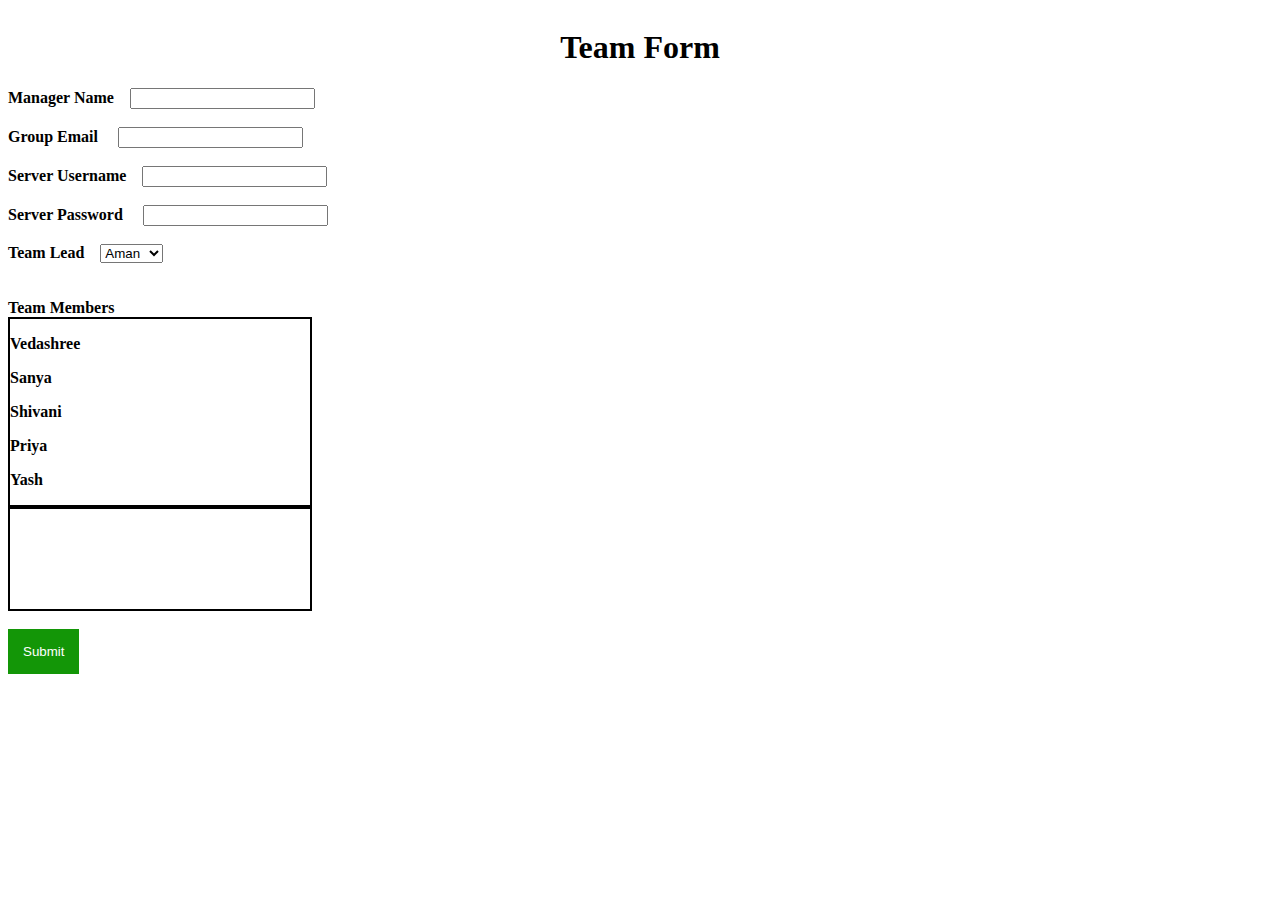
<file: ssd_lab_activity_6/index.html>
<!DOCTYPE html>
<html lang="en">
<head>
    <meta charset="UTF-8">
    <meta http-equiv="X-UA-Compatible" content="IE=edge">
    <meta name="viewport" content="width=device-width, initial-scale=1.0">
    <title>Document</title>
    <link rel="stylesheet" href="style.css">
</head>
<body>
    <div class="container">
        <div class="cont1">
            <h1><center> Team Form </center></h1>
        </div>
        <div class="cont1">
            <div class="formdata">
                <form id="myform" class="form1" onsubmit="alertfunction(this);" required>
                    <div>
                        <label for="name">Manager Name</label>&nbsp;&nbsp;&nbsp;
                        <input type="text" id="name"><br><br>
                    </div>
                    
                    <div>
                        <label for="email">Group Email </label>&nbsp;&nbsp;&nbsp;
                        <input type="email" id="email"><br><br>
                    </div>
                    
                    <div>
                        <label for="suser">Server Username</label>&nbsp;&nbsp;&nbsp;
                        <input type="text" id="suser"><br><br>
                    </div>
                    
                    <div>
                        <label for="spass">Server Password </label>&nbsp;&nbsp;&nbsp;
                        <input type="password" id="pass"><br><br>
                    </div>
                    
                    <div>
                        <label for="teamlead">Team Lead</label>&nbsp;&nbsp;&nbsp;
                        <select name="teamlead" id="teamlead">
                        <option value="">Aman</option>
                        <option value="">Ajay</option>
                        <option value="">Meena</option>
                    </select>
                    </div>

                    <br><br>
                    <div>
                        <label for="teammember">Team Members </label>&nbsp;&nbsp;&nbsp;
                        <div class="droptarget-div" id="div1">
                            <p id="drag1" draggable="true" ondragstart="drag(event)">
                            Vedashree
                            </p>
                            <p id="drag2" draggable="true" ondragstart="drag(event)">
                            Sanya
                            </p>
                            <p id="drag3" draggable="true" ondragstart="drag(event)">
                            Shivani
                            </p>
                            <p id="drag4" draggable="true" ondragstart="drag(event)">
                            Priya
                            </p>
                            <p id="drag5" draggable="true" ondragstart="drag(event)">
                            Yash
                            </p>
                        </div>
                        <div class="droptarget-div" id="div1" ondrop="drop(event)" ondragover="allowDrop(event)"></div>

                    </div><br>
                    
                    <div>
                        <button type="submit">Submit</button>
                    </div>
                </form>

            </div>
        </div>
    </div>
    <script src="script.js"></script>
</body>
</html>
</file>
<file: ssd_lab_activity_6/style.css>
.container
{
    display: flex;
    flex-direction: column;
    justify-content: center;
}
.cont1
{
    display: flex;
    flex-direction: column;
    justify-content: center;
}

.formdata
{
    display: flex;
    flex-direction: column;
    justify-content: center;
}
.form1
{
    display: flex;
    flex-direction: column;
    justify-content: center;
}

.droptarget-div
{
    border: 2px solid;
    min-height: 100px;
    max-width: 300px;
}

.formdata{
    font-weight: bold;
}

button
{
    color: white;
    background-color: rgb(19, 150, 7);
    padding: 15px 15px;
    border: none;
    cursor: pointer;
}
</file>
